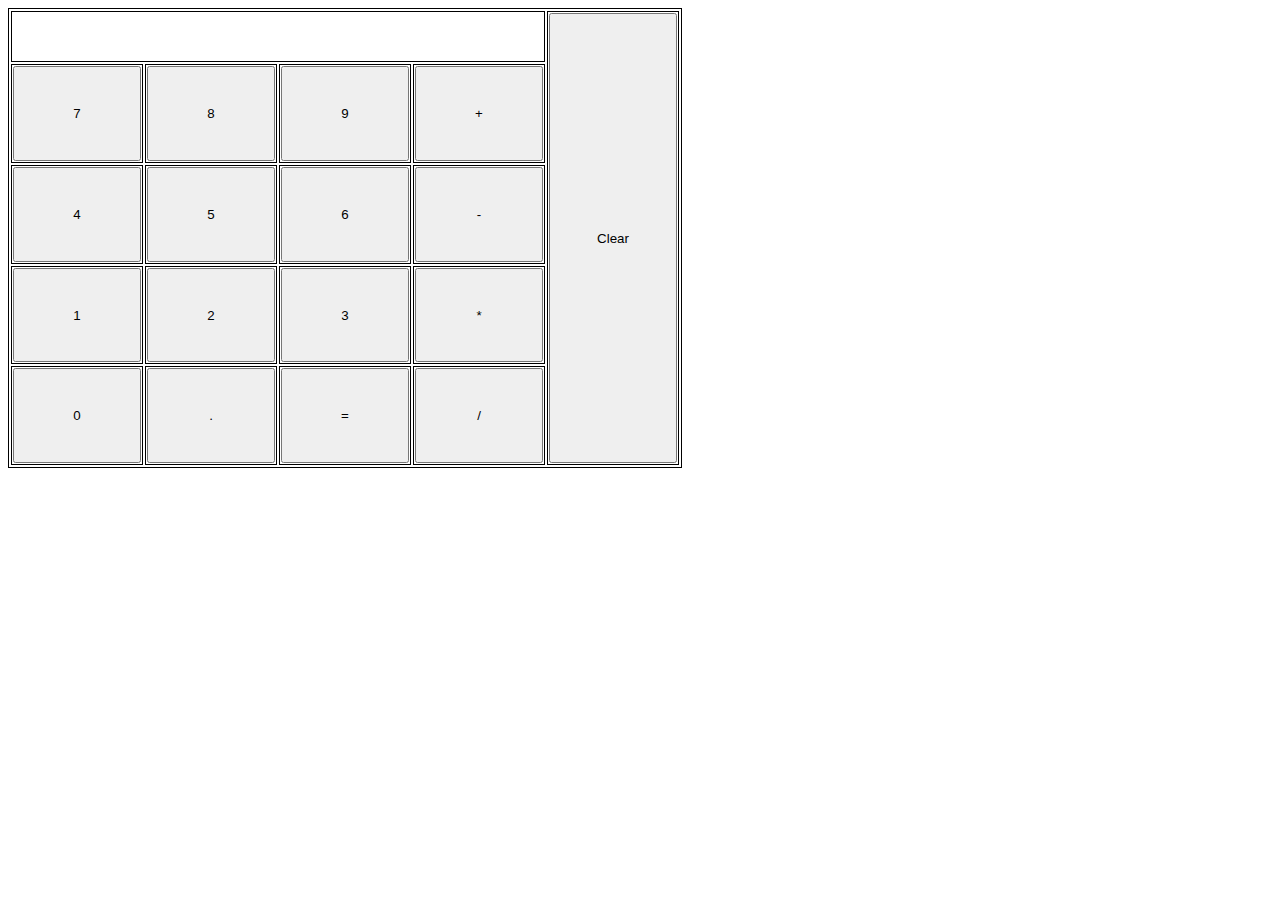
<file: CHI_FE_For_BE_Practical2/Calculator.html>
<!DOCTYPE html>
<html lang="en">
<head>
    <meta charset="UTF-8">
    <meta name="viewport" content="width=device-width, initial-scale=1.0">
    <meta http-equiv="X-UA-Compatible" content="ie=edge">
    <link rel="stylesheet" href="global.css">
    <title>Document</title>
</head>
<body>
    <table >
        <tr><td colspan = "4"><div id="num_field"></div><!-- <-Numbers box --></td><td rowspan="5"><button id="clear_btn" onclick="clr()">Clear</button></td></tr>
        <tr><td><button onclick="num_concat(7)">7</button></td><td><button onclick="num_concat(8)">8</button></td><td><button onclick="num_concat(9)">9</button></td><td><button onclick="sign_press('+')">+</button></td></tr><!-- 7 8 9 + c -->
        <tr><td><button onclick="num_concat(4)">4</button></td><td><button onclick="num_concat(5)">5</button></td><td><button onclick="num_concat(6)">6</button></td><td><button onclick="sign_press('-')">-</button></td></tr><!-- 4 5 6 - l -->
        <tr><td><button onclick="num_concat(1)">1</button></td><td><button onclick="num_concat(2)">2</button></td><td><button onclick="num_concat(3)">3</button></td><td><button onclick="sign_press('*')">*</button></td></tr><!-- 1 2 3 * e -->
        <tr><td><button onclick="num_concat(0)">0</button></td><td><button onclick="num_concat('.')">.</button></td><td><button onclick="enter()">=</button></td><td><button onclick="sign_press('/')">/</button></td></tr>                                                                                                                  <!--   =   / ar -->
    </table>

    <script src="calc.js"></script>
</body>
</html>
</file>
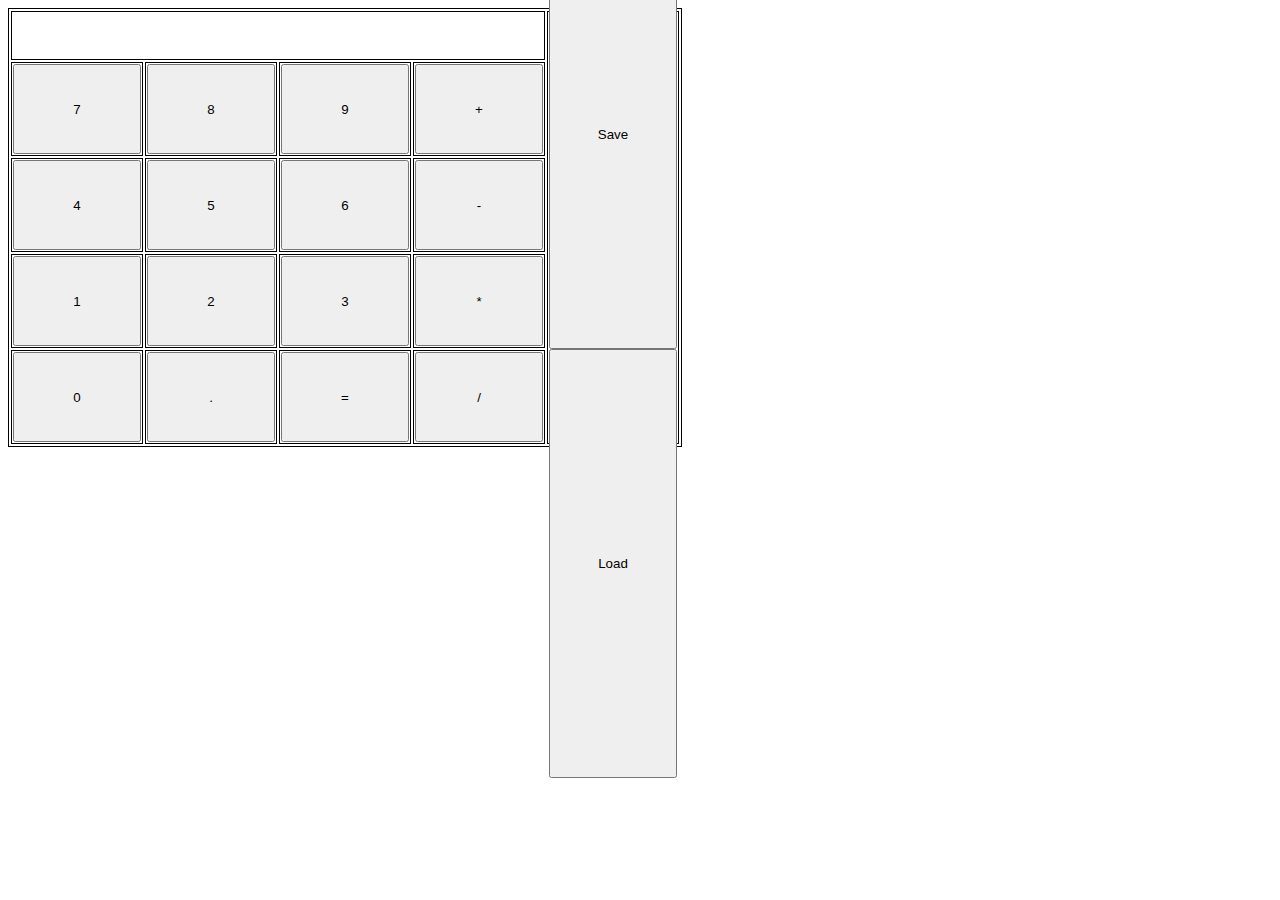
<file: CHI_FE_For_BE_Practical3/Calculator.html>
<!DOCTYPE html>
<html lang="en">
<head>
    <meta charset="UTF-8">
    <meta name="viewport" content="width=device-width, initial-scale=1.0">
    <meta http-equiv="X-UA-Compatible" content="ie=edge">
    <link rel="stylesheet" href="global.css">
    <title>Document</title>
</head>
<body>
    <table >
        <tr><td colspan = "4"><div id="num_field"></div><!-- <-Numbers box --></td><td rowspan="5"><button id="clear_btn" onclick="clr()">Clear</button><button onclick="save_value()">Save</button><button onclick="load_value()">Load</button></td></tr>
        <tr><td><button onclick="num_concat(7)">7</button></td><td><button onclick="num_concat(8)">8</button></td><td><button onclick="num_concat(9)">9</button></td><td><button onclick="sign_press('+')">+</button></td></tr><!-- 7 8 9 + clear -->
        <tr><td><button onclick="num_concat(4)">4</button></td><td><button onclick="num_concat(5)">5</button></td><td><button onclick="num_concat(6)">6</button></td><td><button onclick="sign_press('-')">-</button></td></tr><!-- 4 5 6 - clear -->
        <tr><td><button onclick="num_concat(1)">1</button></td><td><button onclick="num_concat(2)">2</button></td><td><button onclick="num_concat(3)">3</button></td><td><button onclick="sign_press('*')">*</button></td></tr><!-- 1 2 3 * save -->
        <tr><td><button onclick="num_concat(0)">0</button></td><td><button onclick="num_concat('.')">.</button></td><td><button onclick="enter()">=</button></td><td><button onclick="sign_press('/')">/</button></td></tr>    <!-- 0 . = / load -->
    </table>

    <script src="calc.js"></script>
</body>
</html>
</file>
<file: CHI_FE_For_BE_Practical2/global.css>
table,td {
    border: 1pt solid black;
}

td {
    width: 10vw;
    height: 10vh;
    text-align: center;
}

td:has(> #num_field) {
    height: 5vh;
    text-align: center;
}

td:has(#clear_btn) {
    height: 50vh;
}

td > button {
    height: 100%;
    width: 100%
}

#num_field {
    text-align: right;
    height: 100%;
    padding-right: 2vw;
}
</file>
<file: CHI_FE_For_BE_Practical3/global.css>
table,td {
    border: 1pt solid black;
}

td {
    width: 10vw;
    height: 10vh;
    text-align: center;
}

td:has(> #num_field) {
    height: 5vh;
    text-align: center;
}

#clear_btn {
    height: 27vh;
}

td > button {
    height: 100%;
    width: 100%
}

#num_field {
    text-align: right;
    height: 100%;
    padding-right: 2vw;
}
</file>
